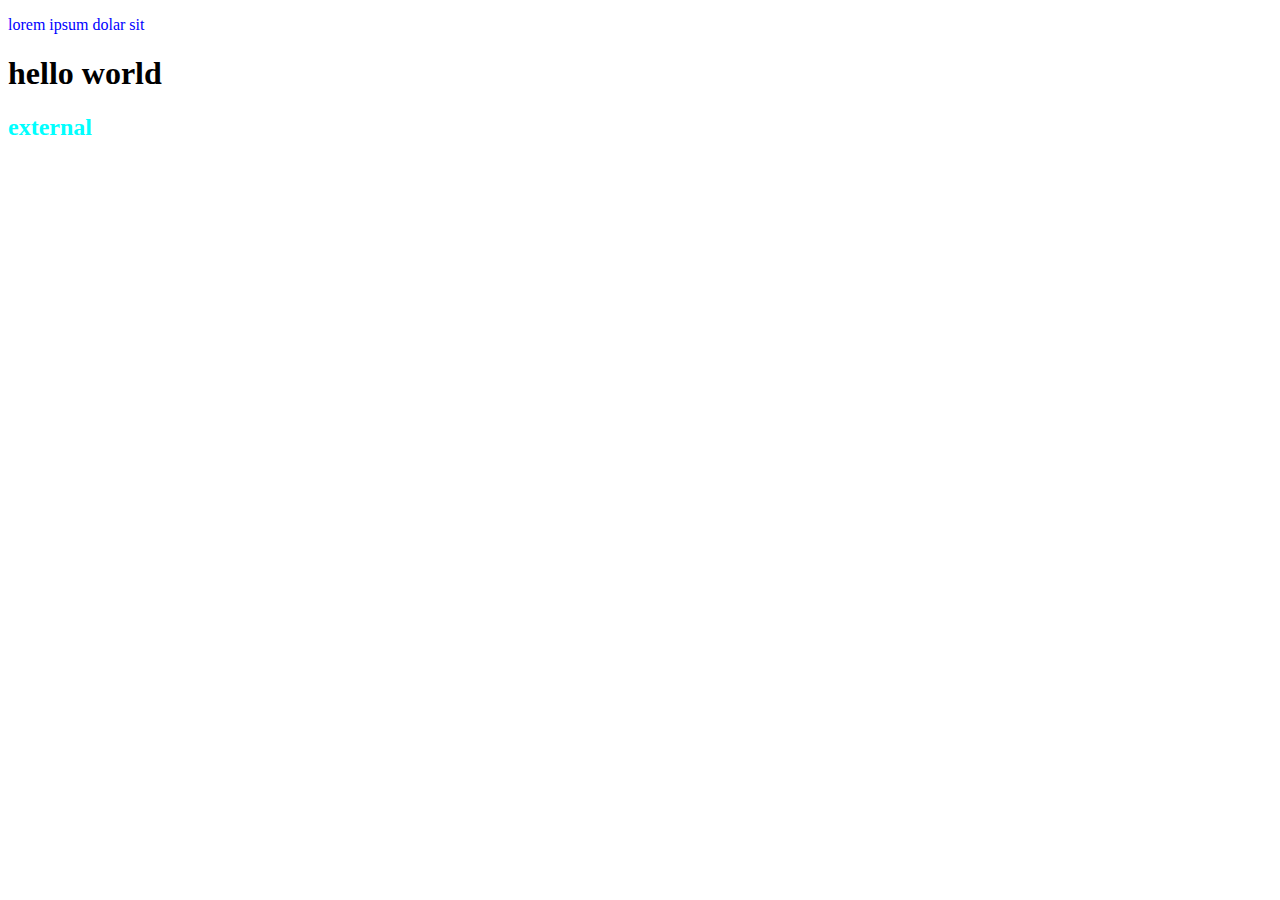
<file: index.html>
<!DOCTYPE html>
<html lang="en">
<head>
    <meta charset="UTF-8">
    <meta name="viewport" content="width=device-width, initial-scale=1.0">
    <title>Css selectors</title>
    <link rel="style sheet" href="./style.css">
    <style>
        h2{ 
             color:aqua 
        }
    </style>
</head>
<body>
    <p style= "color:blue"> lorem ipsum dolar sit</p>
    <h1> hello world</h1>
    <h2> external </h2>
</body>
</html>
</file>
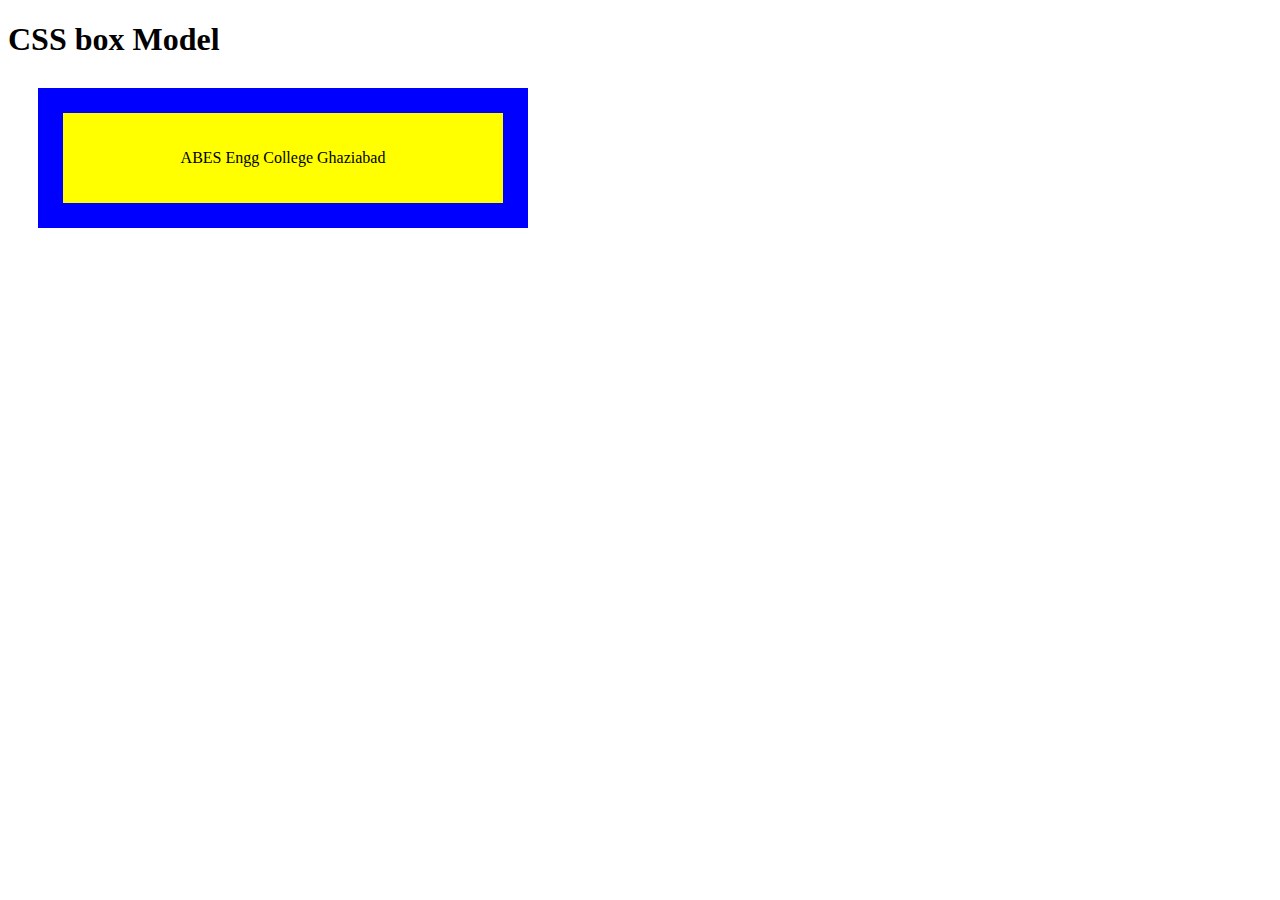
<file: cssbox.html>
<!DOCTYPE html>
<html lang="en">
<head>
    <meta charset="UTF-8">
    <meta name="viewport" content="width=device-width, initial-scale=1.0">
    <title>CSS Box Model</title>
    <style>
        .box{
            border: 25px solid blue;
            width: 400px;
            background-color: yellow;
            padding: 20px;
            text-align: center;
            align-content: center;
            margin: 30px 30px 30px 30px;
        }

    </style>
</head>
<body>
    <h1>CSS box Model</h1>
    <div class="box">
        <p>ABES  Engg College Ghaziabad</p>
    </div>
    
</body>
</html>
</file>
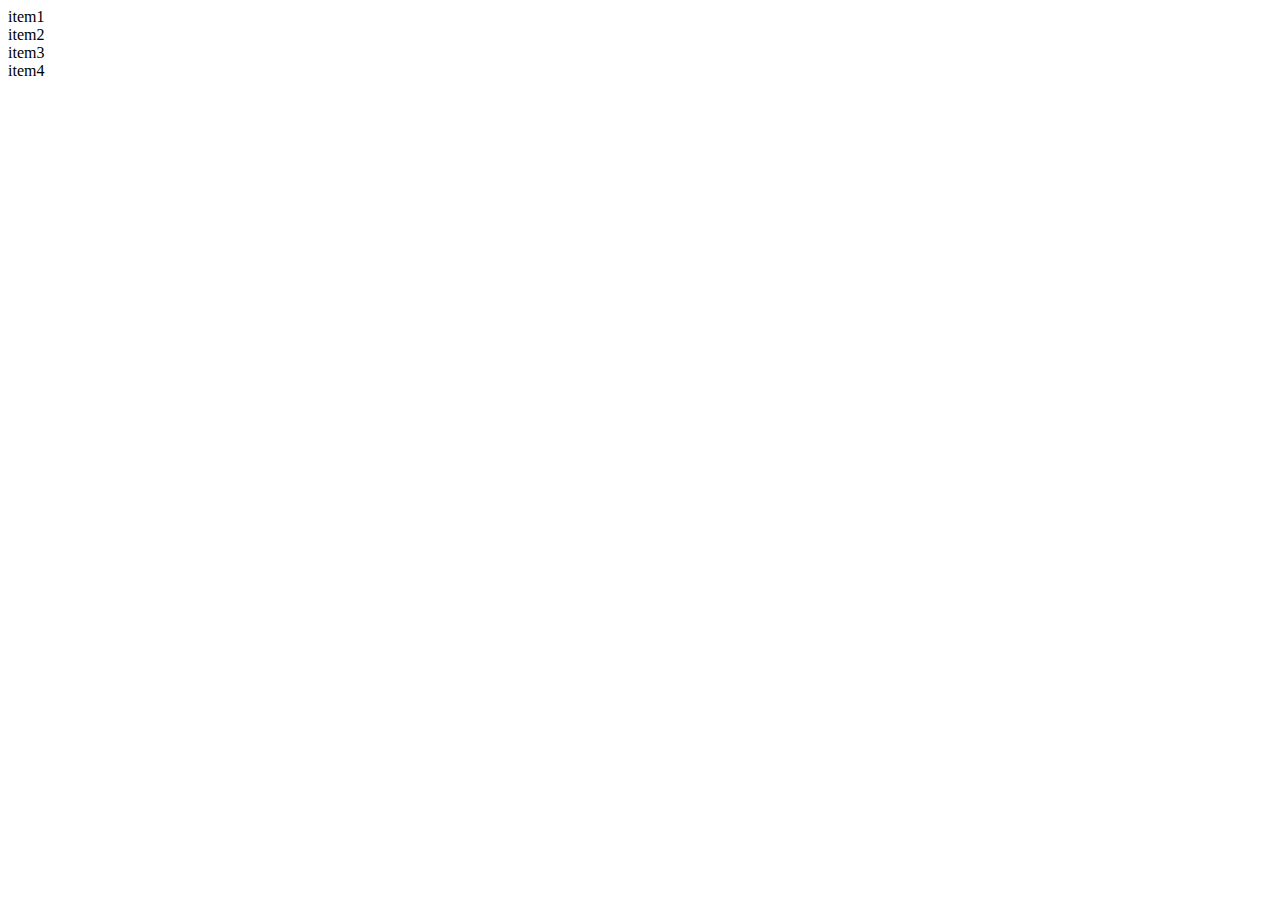
<file: flexbox.html>
<!DOCTYPE html>
<html lang="en">
<head>
    <meta charset="UTF-8">
    <meta name="viewport" content="width=device-width, initial-scale=1.0">
    <title>Flex Box</title>
    <link rel="stylesheet" href="style.css">
</head>
<body>
    <div class="container">

    <div class="item">item1</div>
    <div class="item">item2</div>
    <div class="item">item3</div>
    <div class="item">item4</div>
   </div>
</body>
</html>
</file>
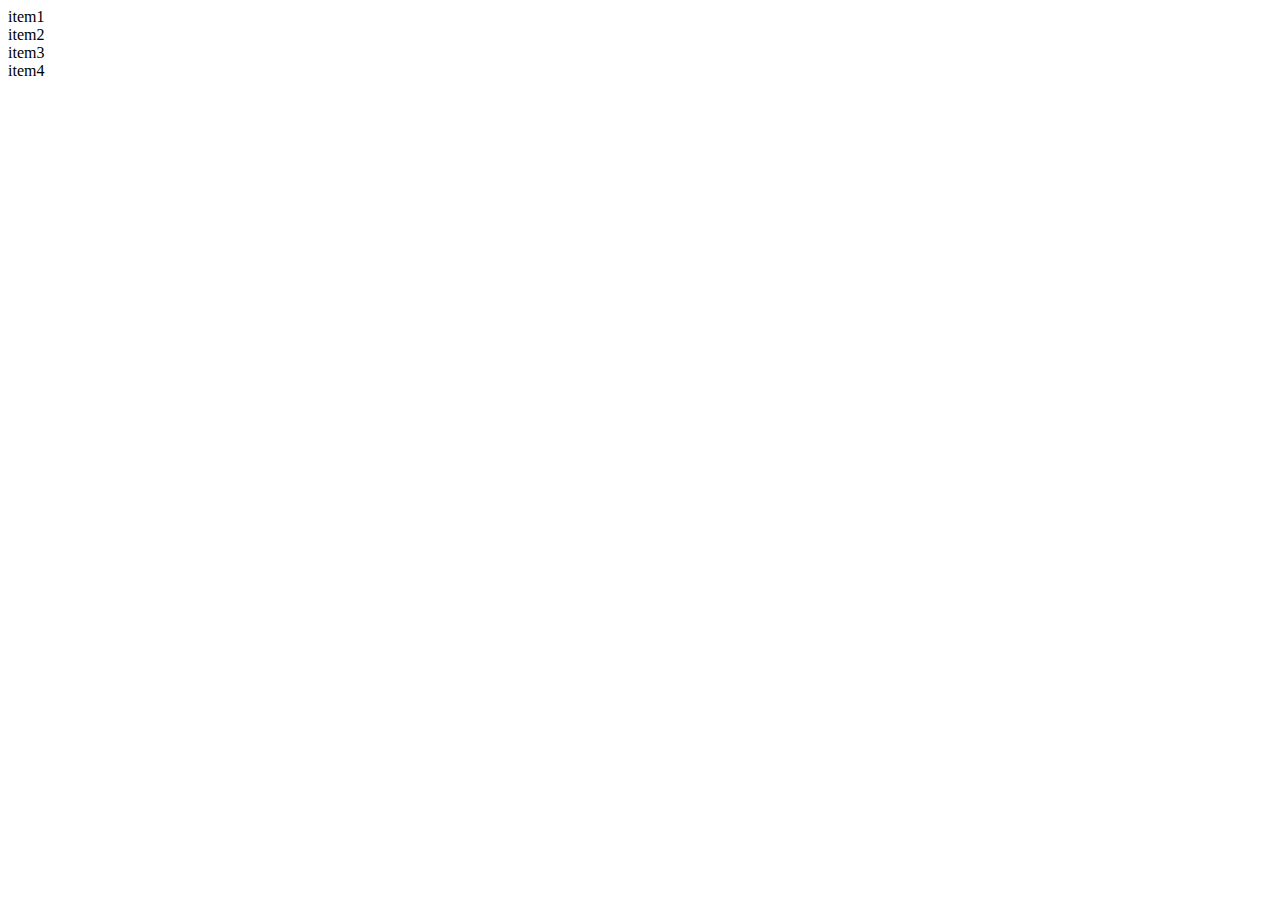
<file: git.html>
<!DOCTYPE html>
<html lang="en">
<head>
    <meta charset="UTF-8">
    <meta name="viewport" content="width=device-width, initial-scale=1.0">
    <title>Grid</title>
    <link rel="stylesheet" href="./style.css">
</head>
<body>
    <div class="container">
        <div class="item item1">item1</div>
        <div class="item item2">item2</div>
        <div class="item item3">item3</div>
        <div class="item item4">item4</div>
    </div>
</body>
</html>
</file>
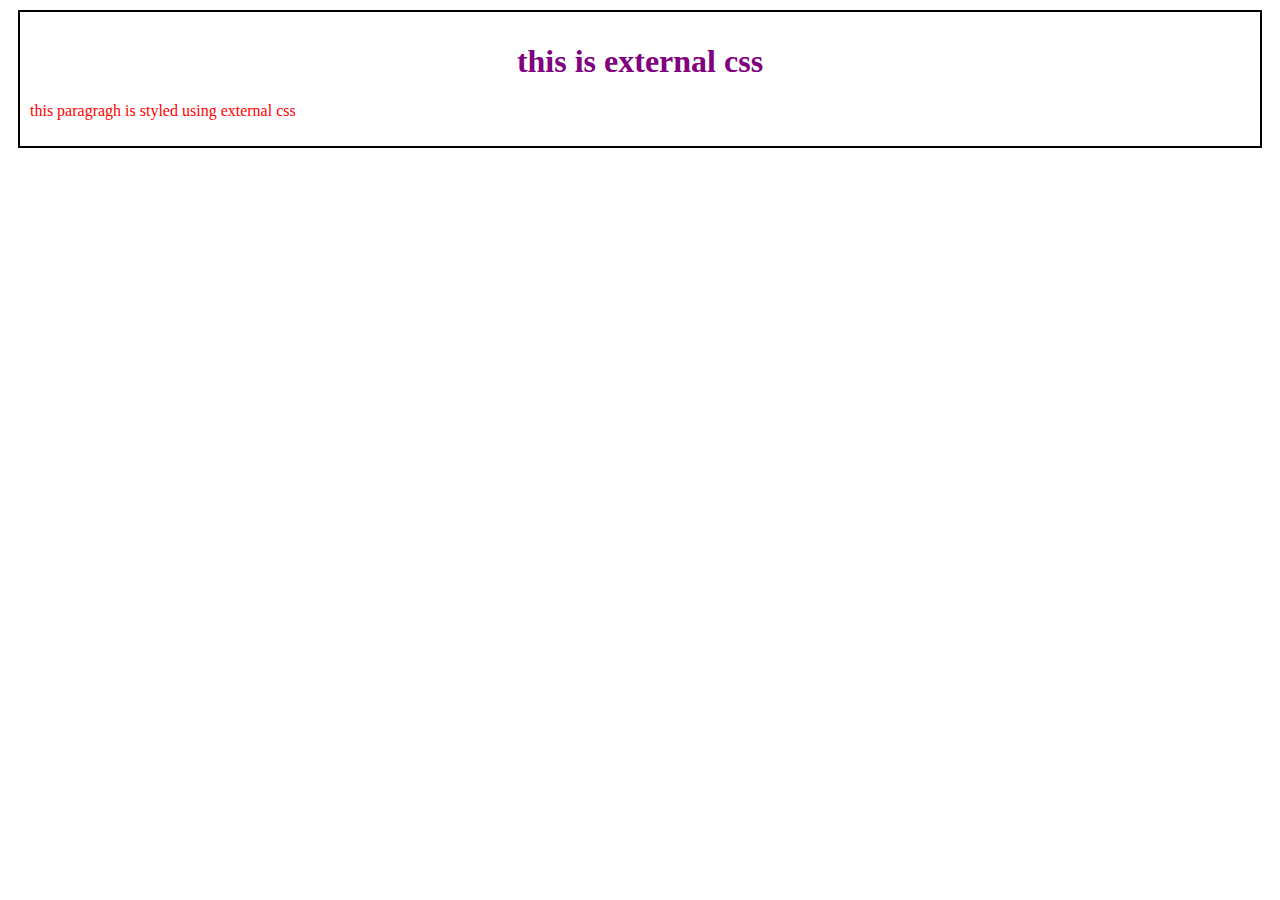
<file: index1.html>
<!DOCTYPE html>
<html lang="en">
<head>
    <meta charset="UTF-8">
    <meta name="viewport" content="width=device-width, initial-scale=1.0">
    <title>css 2</title>
    <link rel ="style sheet" href="./style.css">
    <style>
h1{
        text-align : center;
        color: purple
}
p{
      color: red
}
div{
    border: 2px solid black;
    padding:10px;
    margin:10px;
}
</style>
</head>
</head>
<body><div><h1> this is external css </h1>
    <p> this paragragh is styled using external css</p>
    </div>
</body>
</html>
</file>
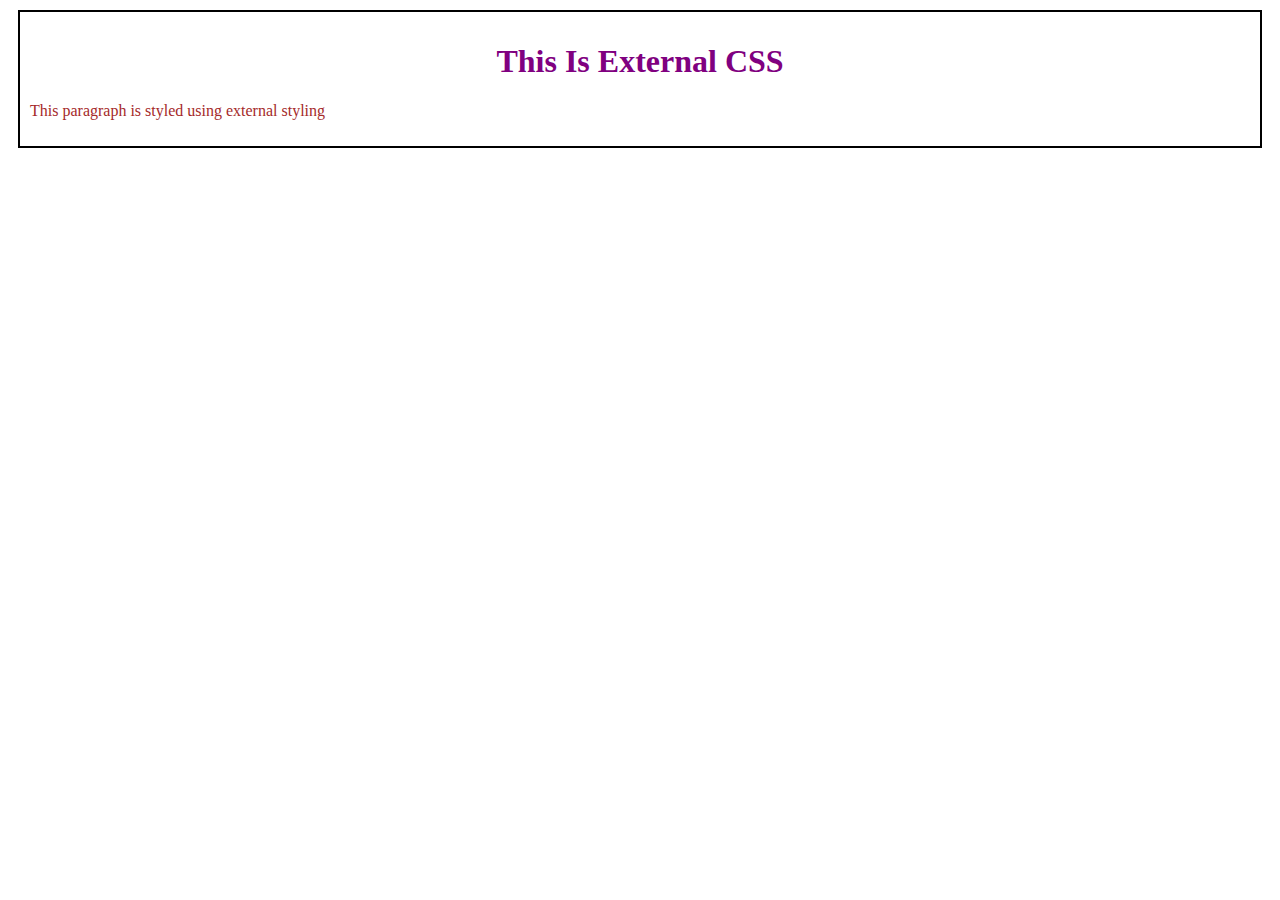
<file: index2.html>
<!DOCTYPE html>
<html lang="en">
  <head>
    <meta charset="UTF-8" />
    <meta name="viewport" content="width=device-width, initial-scale=1.0" />
    <title>Class Work</title>
    <style>
      h1 {
        text-align: center;
        color: purple;
      }
      p {
        text-align: left;
        color: brown;
      }
      div {
        border: 2px solid black;
        padding: 10px;
        margin: 10px;
      }
    </style>
  </head>
  <body>
    <div>
      <h1>This Is External CSS</h1>
      <p>This paragraph is styled using external styling</p>
    </div>
  </body>
</html>
</file>
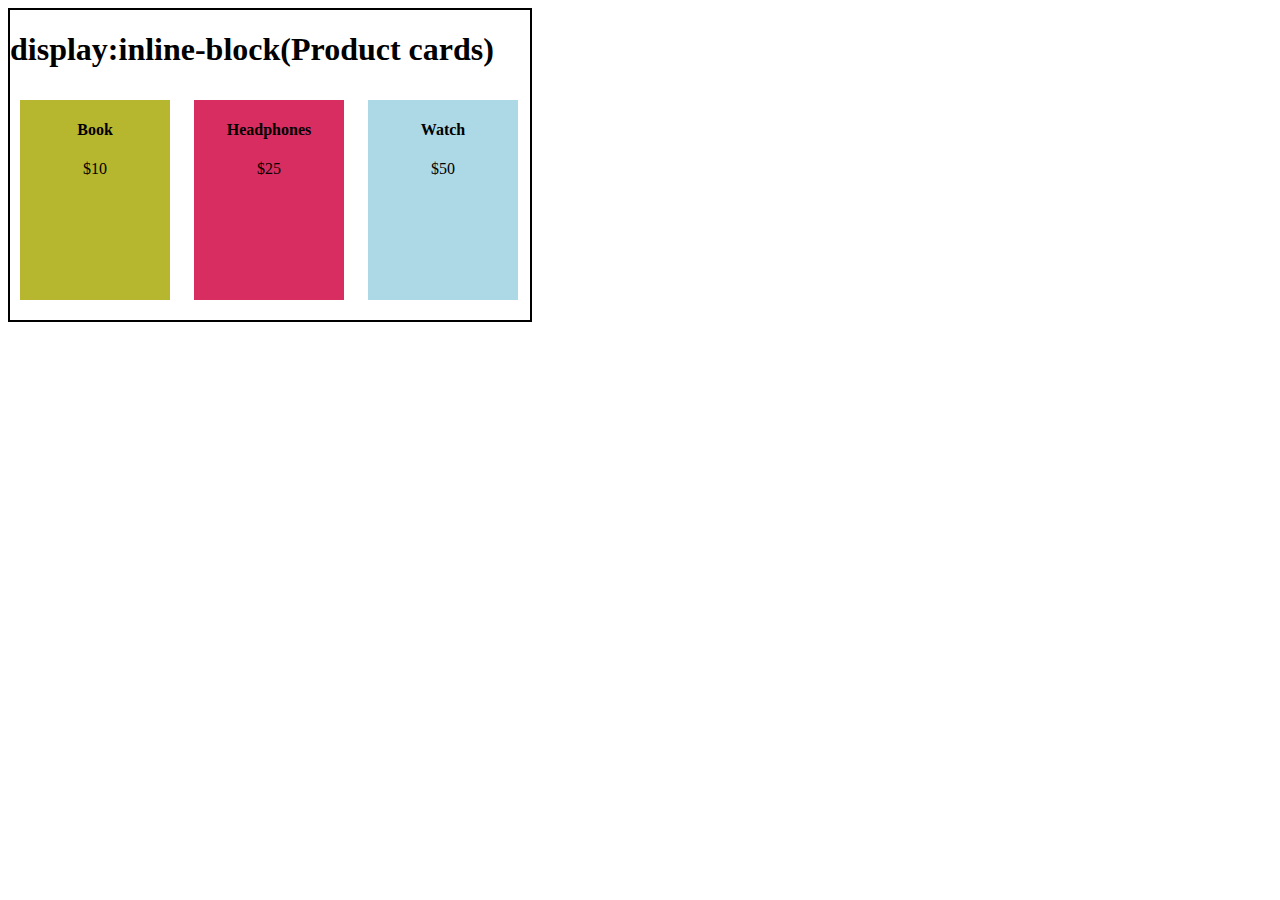
<file: index3.html>
<!DOCTYPE html>
<html lang="en">
<head>
    <meta charset="UTF-8">
    <meta name="viewport" content="width=device-width, initial-scale=1.0">
    <title>CSS Selectors</title>
</head>
<body>
    <div class="container">
        <h1>display:inline-block(Product cards)</h1>
        <style>
            .container {
                width: 520px;
                height: 310px;
                border: 2px solid black;
            }
        </style>
        <div class="box box1">
            <h4>Book</h4>
            <p>$10</p>
            <style>
                .box1 {
                    display: inline-block;
                    width:150px;
                    height:200px;
                    background-color:rgb(182,182,47);
                    margin:10px;
                    text-align:center;
                }
            </style>
        </div>
        <div class="box box2">
           <h4>Headphones</h4>
           <p>$25</p> 
           <style>
                .box2 {
                    display:inline-block;
                    width:150px;
                    height:200px;
                    background-color:rgb(216,45,96);
                    margin:10px;
                    text-align:center;
                }
           </style>
        </div>
        <div class="box box3"> 
            <h4>Watch</h4>
            <p>$50</p>
            <style>
                .box3 {
                    display: inline-block;
                    width:150px;
                    height:200px;
                    background-color:lightblue;
                    margin:10px;
                    text-align:center;
                }
            </style>
        </div>
    </div>
</body>
</html>
</file>
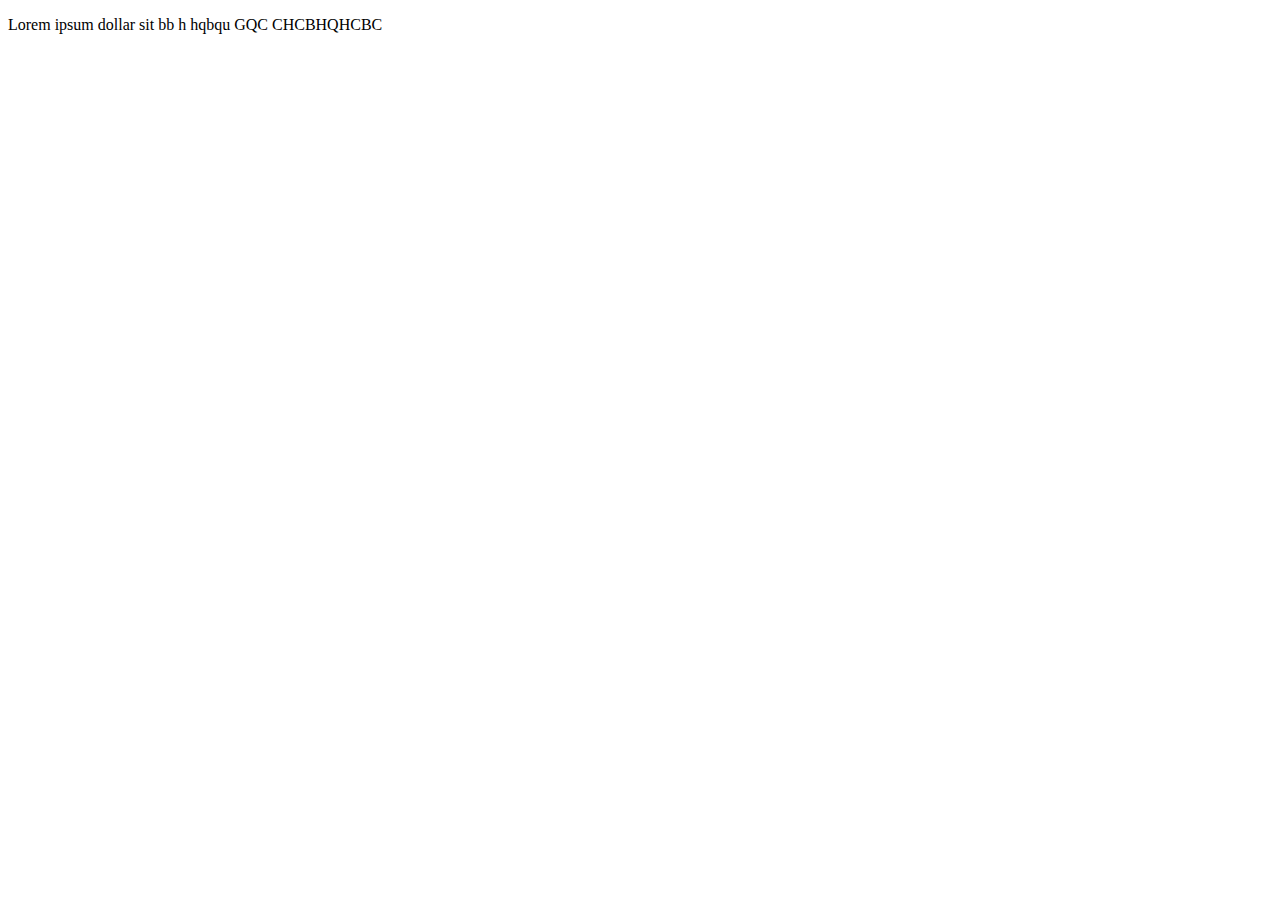
<file: media.html>
<!DOCTYPE html>
<html lang="en">
<head>
    <meta charset="UTF-8">
    <meta name="viewport" content="width=device-width, initial-scale=1.0">
    <title>Media</title>
    <link rel="stylesheet" href="./style.css">
</head>
<body>
    <p> Lorem ipsum dollar sit bb h hqbqu GQC  CHCBHQHCBC </p>
    <div> </div>
</body>
</html>
</file>
<file: style.css>
/* .container{
    display: flex;
    height: 600px;
    width: 1000px;
    background-color: aqua;
    border: 2px solid black;
    /*flex-direction: coloumn-reverse;*/
     /* flex-wrap: wrap;
     justify-content: center;
     align-items: center;
     gap: 10px;
}
.item{
    height: 100px;
    width: 200px;
    background: chocolate;
    border: 1px solid black;
    text-align: center;
    align-content: center;
    flex-grow: 1;
}

.item2{
    order: -1;
    flex-grow:2;
    align-self:flex-end;
}
 */

/* .container{
    display: grid;
    height: 500px;
    width: 1000px;
    background-color: aqua;
    border: 1px solid black;
    grid-template-columns: repeat(4,1fr) ;
    grid-template-rows: repeat(3,1fr);
     grid-template-areas: "header header header header" "main main . sidebar" 
     "footer footer footer footer"; */
      /* column-gap: 10px;
     row-gap: 15px;
     justify-items: center;

  }
 .item{
    height: 100px;
    width: 100px;
    background-color: brown;
    
   
 }  
  .item1{
    grid-area: header;
 }
 .item2{
    grid-area: main;
 }
 .item3{
    grid-area: sidebar;

 }
 .item4{
    grid-area: footer;
 }  */
</file>
